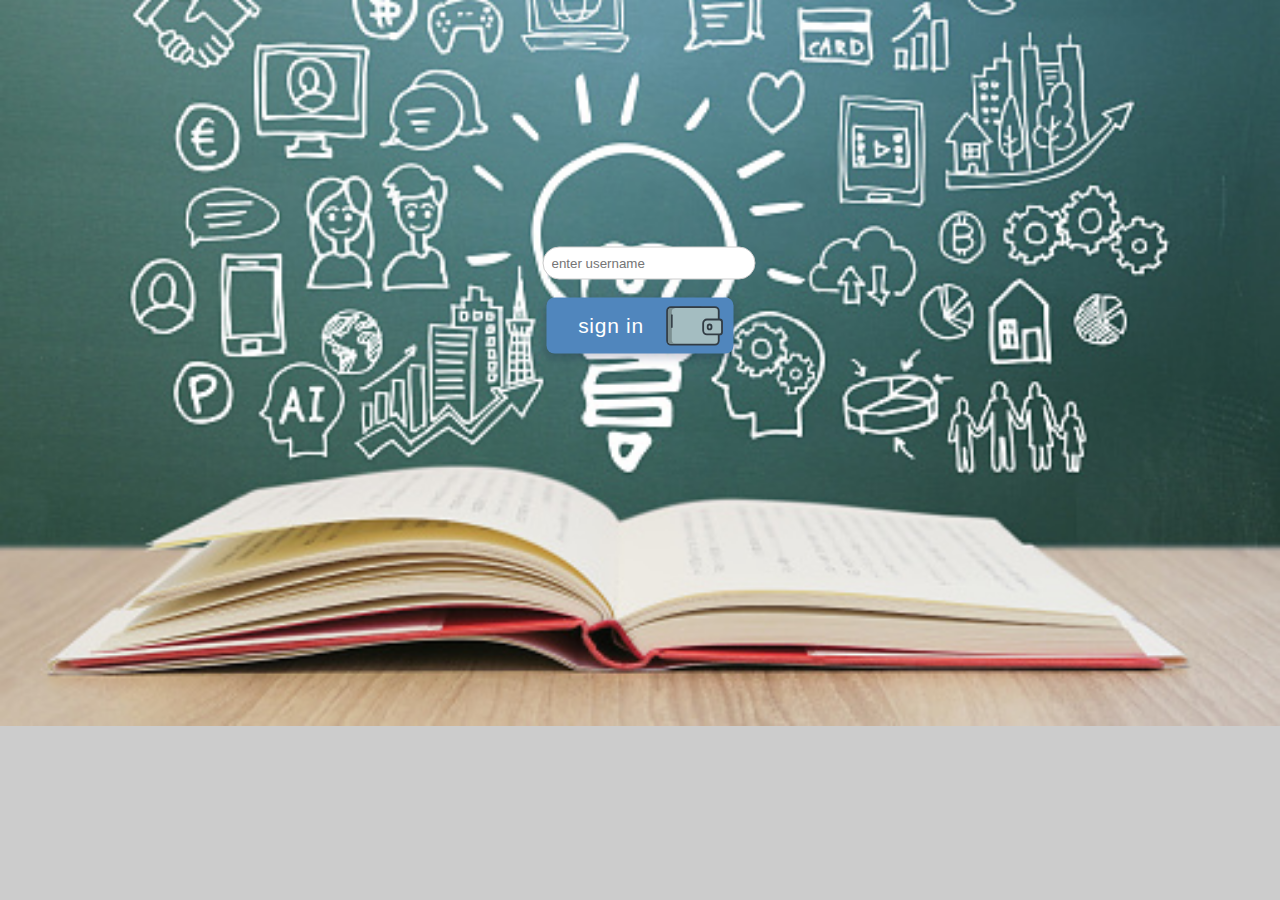
<file: version/1.0.0/page/index.html>
<!DOCTYPE html>
<html lang="en">
    
<head>
    <meta charset="UTF-8">
    <meta http-equiv="X-UA-Compatible" content="IE=edge">
    <meta name="viewport" content="width=device-width, initial-scale=1.0">
    <link rel="stylesheet" href="../src/style.css">
    <script src="../src/index.js"></script>
    <title>application</title>
</head> 
<body>

    <div class="bg"></div>
    <div class="hero-text">
        <input class="w3-input w3-border w3-round-xxlarge" id="vouvou" name="last" type="text" placeholder="enter username">
        <br>
        <button class="button" id="sign_in" onclick="welcomepage()">
            <span class="button__text">
              <span>s</span><span>i</span>g</span><span>n</span><span> </span><span>i</span><span>n</span>
            </span>
            <svg class="button__svg" role="presentational" viewBox="0 0 600 600">
              <defs>
                <clipPath id="myClip">
                  <rect x="0" y="0" width="100%" height="50%" />
                </clipPath>
              </defs>
              <g clip-path="url(#myClip)">
                <g id="money">
                  <path d="M441.9,116.54h-162c-4.66,0-8.49,4.34-8.62,9.83l.85,278.17,178.37,2V126.37C450.38,120.89,446.56,116.52,441.9,116.54Z" fill="#699e64" stroke="#323c44" stroke-miterlimit="10" stroke-width="14" />
                  <path d="M424.73,165.49c-10-2.53-17.38-12-17.68-24H316.44c-.09,11.58-7,21.53-16.62,23.94-3.24.92-5.54,4.29-5.62,8.21V376.54H430.1V173.71C430.15,169.83,427.93,166.43,424.73,165.49Z" fill="#699e64" stroke="#323c44" stroke-miterlimit="10" stroke-width="14" />
                </g>
                <g id="creditcard">
                  <path d="M372.12,181.59H210.9c-4.64,0-8.45,4.34-8.58,9.83l.85,278.17,177.49,2V191.42C380.55,185.94,376.75,181.57,372.12,181.59Z" fill="#a76fe2" stroke="#323c44" stroke-miterlimit="10" stroke-width="14" />
                  <path d="M347.55,261.85H332.22c-3.73,0-6.76-3.58-6.76-8v-35.2c0-4.42,3-8,6.76-8h15.33c3.73,0,6.76,3.58,6.76,8v35.2C354.31,258.27,351.28,261.85,347.55,261.85Z" fill="#ffdc67" />
                  <path d="M249.73,183.76h28.85v274.8H249.73Z" fill="#323c44" />
                </g>
              </g>
              <g id="wallet">
                <path d="M478,288.23h-337A28.93,28.93,0,0,0,112,317.14V546.2a29,29,0,0,0,28.94,28.95H478a29,29,0,0,0,28.95-28.94h0v-229A29,29,0,0,0,478,288.23Z" fill="#a4bdc1" stroke="#323c44" stroke-miterlimit="10" stroke-width="14" />
                <path d="M512.83,382.71H416.71a28.93,28.93,0,0,0-28.95,28.94h0V467.8a29,29,0,0,0,28.95,28.95h96.12a19.31,19.31,0,0,0,19.3-19.3V402a19.3,19.3,0,0,0-19.3-19.3Z" fill="#a4bdc1" stroke="#323c44" stroke-miterlimit="10" stroke-width="14" />
                <path d="M451.46,435.79v7.88a14.48,14.48,0,1,1-29,0v-7.9a14.48,14.48,0,0,1,29,0Z" fill="#a4bdc1" stroke="#323c44" stroke-miterlimit="10" stroke-width="14" />
                <path d="M147.87,541.93V320.84c-.05-13.2,8.25-21.51,21.62-24.27a42.71,42.71,0,0,1,7.14-1.32l-29.36-.63a67.77,67.77,0,0,0-9.13.45c-13.37,2.75-20.32,12.57-20.27,25.77l.38,221.24c-1.57,15.44,8.15,27.08,25.34,26.1l33-.19c-15.9,0-28.78-10.58-28.76-25.93Z" fill="#7b8f91" />
                <path d="M148.16,343.22a6,6,0,0,0-6,6v92a6,6,0,0,0,12,0v-92A6,6,0,0,0,148.16,343.22Z" fill="#323c44" />
              </g>
          
            </svg>
          </button>
          
        
            
      </div>
    
    
</body>
</html>
</file>
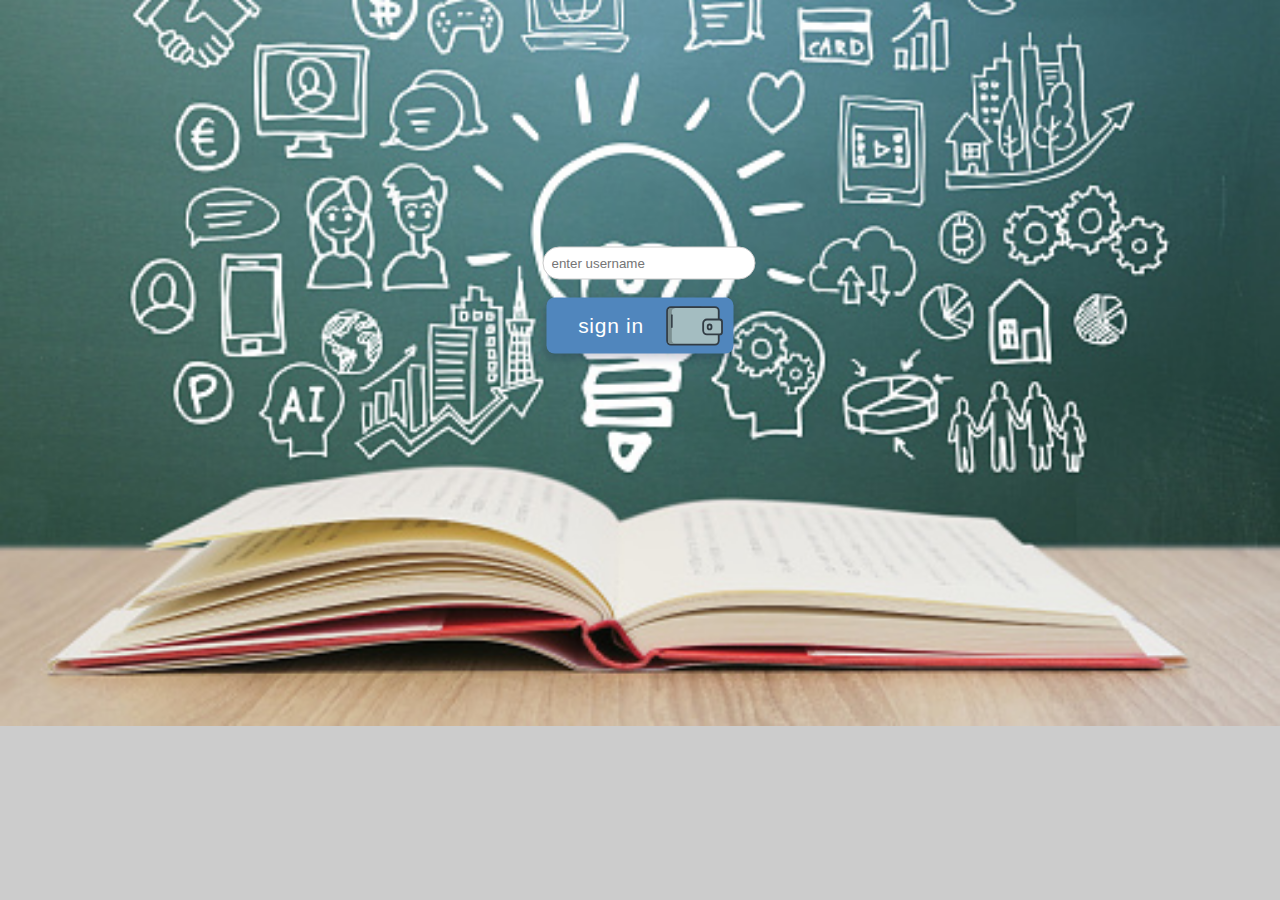
<file: version/1.0.1/page/index.html>
<!DOCTYPE html>
<html lang="en">
    
<head>
    <meta charset="UTF-8">
    <meta http-equiv="X-UA-Compatible" content="IE=edge">
    <meta name="viewport" content="width=device-width, initial-scale=1.0">
    <link rel="stylesheet" href="../src/style.css">
    <script src="../src/index.js"></script>
    <title>Quiz DZ</title>
</head> 
<body>


    <div class="bg"></div>
    <div class="hero-text">
        <input class="w3-input w3-border w3-round-xxlarge vs" id="vouvou" name="last" type="text" placeholder="enter username" onkeyup="moh()"> 
        <br>
        <button class="button" id="sign_in" onclick="welcomepage()">
            <span class="button__text">
              <span>s</span><span>i</span>g</span><span>n</span><span> </span><span>i</span><span>n</span>
            </span>
            <svg class="button__svg" role="presentational" viewBox="0 0 600 600">
              <defs>
                <clipPath id="myClip">
                  <rect x="0" y="0" width="100%" height="50%" />
                </clipPath>
              </defs>
              <g clip-path="url(#myClip)">
                <g id="money">
                  <path d="M441.9,116.54h-162c-4.66,0-8.49,4.34-8.62,9.83l.85,278.17,178.37,2V126.37C450.38,120.89,446.56,116.52,441.9,116.54Z" fill="#699e64" stroke="#323c44" stroke-miterlimit="10" stroke-width="14" />
                  <path d="M424.73,165.49c-10-2.53-17.38-12-17.68-24H316.44c-.09,11.58-7,21.53-16.62,23.94-3.24.92-5.54,4.29-5.62,8.21V376.54H430.1V173.71C430.15,169.83,427.93,166.43,424.73,165.49Z" fill="#699e64" stroke="#323c44" stroke-miterlimit="10" stroke-width="14" />
                </g>
                <g id="creditcard">
                  <path d="M372.12,181.59H210.9c-4.64,0-8.45,4.34-8.58,9.83l.85,278.17,177.49,2V191.42C380.55,185.94,376.75,181.57,372.12,181.59Z" fill="#a76fe2" stroke="#323c44" stroke-miterlimit="10" stroke-width="14" />
                  <path d="M347.55,261.85H332.22c-3.73,0-6.76-3.58-6.76-8v-35.2c0-4.42,3-8,6.76-8h15.33c3.73,0,6.76,3.58,6.76,8v35.2C354.31,258.27,351.28,261.85,347.55,261.85Z" fill="#ffdc67" />
                  <path d="M249.73,183.76h28.85v274.8H249.73Z" fill="#323c44" />
                </g>
              </g>
              <g id="wallet">
                <path d="M478,288.23h-337A28.93,28.93,0,0,0,112,317.14V546.2a29,29,0,0,0,28.94,28.95H478a29,29,0,0,0,28.95-28.94h0v-229A29,29,0,0,0,478,288.23Z" fill="#a4bdc1" stroke="#323c44" stroke-miterlimit="10" stroke-width="14" />
                <path d="M512.83,382.71H416.71a28.93,28.93,0,0,0-28.95,28.94h0V467.8a29,29,0,0,0,28.95,28.95h96.12a19.31,19.31,0,0,0,19.3-19.3V402a19.3,19.3,0,0,0-19.3-19.3Z" fill="#a4bdc1" stroke="#323c44" stroke-miterlimit="10" stroke-width="14" />
                <path d="M451.46,435.79v7.88a14.48,14.48,0,1,1-29,0v-7.9a14.48,14.48,0,0,1,29,0Z" fill="#a4bdc1" stroke="#323c44" stroke-miterlimit="10" stroke-width="14" />
                <path d="M147.87,541.93V320.84c-.05-13.2,8.25-21.51,21.62-24.27a42.71,42.71,0,0,1,7.14-1.32l-29.36-.63a67.77,67.77,0,0,0-9.13.45c-13.37,2.75-20.32,12.57-20.27,25.77l.38,221.24c-1.57,15.44,8.15,27.08,25.34,26.1l33-.19c-15.9,0-28.78-10.58-28.76-25.93Z" fill="#7b8f91" />
                <path d="M148.16,343.22a6,6,0,0,0-6,6v92a6,6,0,0,0,12,0v-92A6,6,0,0,0,148.16,343.22Z" fill="#323c44" />
              </g>
          
            </svg>
          </button>
          
        
            
      </div>
    
    
</body>
</html>
</file>
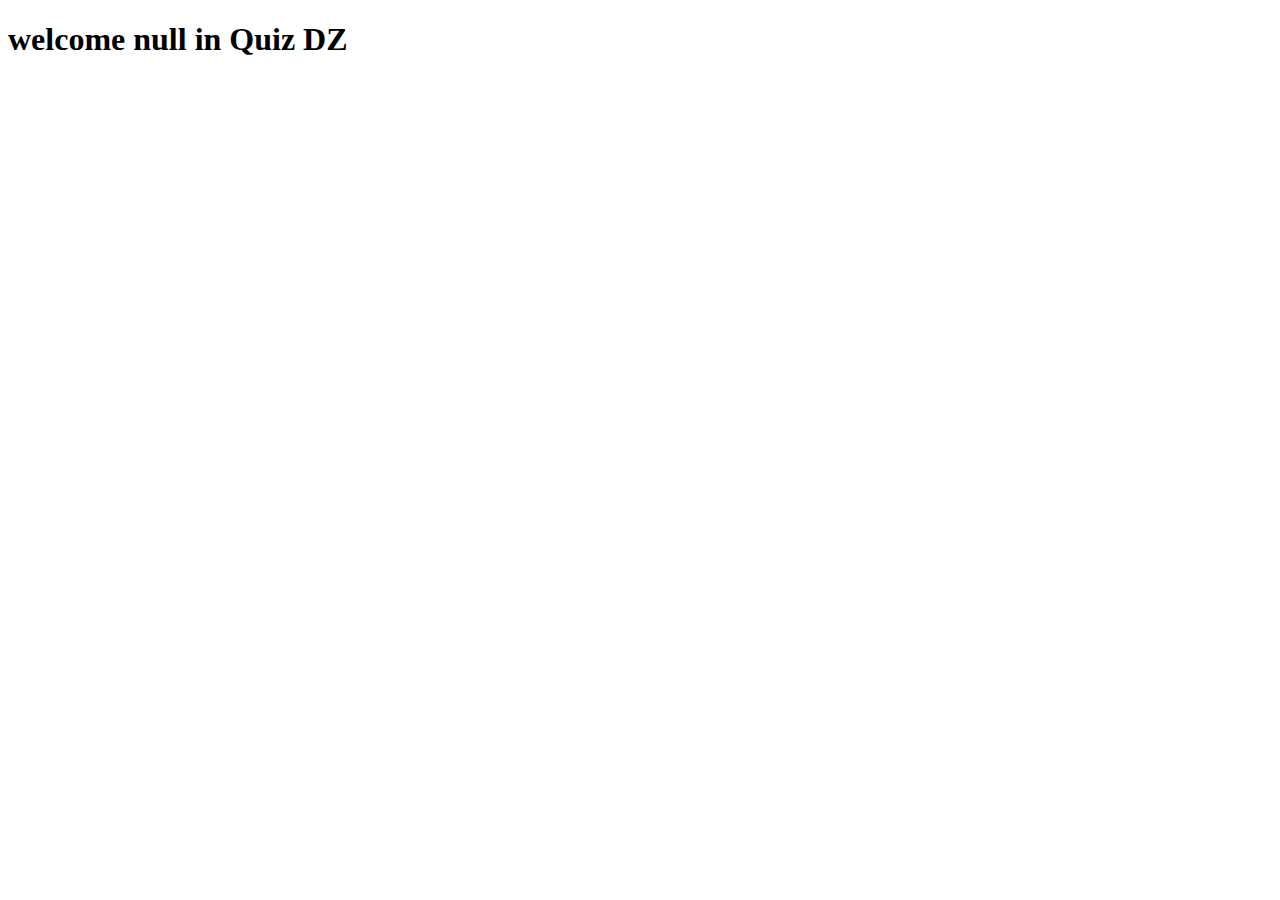
<file: version/1.0.0/page/welcome.html>
<!DOCTYPE html>
<html lang="en">
<head>
    <meta charset="UTF-8">
    <meta http-equiv="X-UA-Compatible" content="IE=edge">
    <meta name="viewport" content="width=device-width, initial-scale=1.0">
    <title>Document</title>
    <style>
        .button {
  background-color: #db6018;
  border: none;
  color: white;
  padding: 15px 50px;
  text-align:center;
  text-decoration: none;
  position: absolute;
  left: 100%;
  font-size: 16px;
  margin: 4px 2px;
  cursor: pointer;
}
    </style>
</head>
<body>
    <h1 id="cel">welcome <script> document.getElementById("cel").innerHTML = "welcome " + localStorage.getItem("username");
        /*window.onload = alert(localStorage.getItem("username"));*/ </script> in Quiz DZ
        <div class="container"></h1>
    <input type="button" class="button" value="1 AS"><br> <br>
    <input type="button" class="button" value="2 AS">
</body>
    
</div>
</html>
</file>
<file: version/1.0.0/src/style.css>
body {
    margin: 0;
    font-family: Arial, Helvetica, sans-serif;
    height: 100vh;
    display: flex;
    align-items: center;
    justify-content: center;
    background-image: url("background.jpg");
    background-color: #cccccc;
    height: 600px;
    background-position: center;
    background-repeat: no-repeat;
    background-size: cover;
    position: relative;
    opacity: 1;
  }
  

  
  .hero-text {
    text-align: center;
    position: absolute;
    top: 50%;
    left: 50%;
    transform: translate(-50%, -50%);
    color: white;
  }

  .w3-input{
    padding:8px;
    display:block;
    border:none;
    border-bottom:1px 
    solid #ccc;
    width:100%
}

.w3-border{
    border:1px 
    solid #ccc!important
}

.w3-round-xxlarge{
    border-radius:60px
}

@media (hover: hover) {
    #creditcard {
      /*  set start position */
      transform: translateY(110px);
      transition: transform 0.1s ease-in-out;
      /*  set transition for mouse enter & exit */
    }
  
    #money {
      /*  set start position */
      transform: translateY(180px);
      transition: transform 0.1s ease-in-out;
      /*  set transition for mouse enter & exit */
    }
  
    button:hover #creditcard {
      transform: translateY(0px);
      transition: transform 0.2s ease-in-out;
      /*  overide transition for mouse enter */
    }
  
    button:hover #money {
      transform: translateY(0px);
      transition: transform 0.3s ease-in-out;
      /*  overide transition for mouse enter */
    }
  }
  
  @keyframes bounce {
    0% {
      transform: translateY(0);
    }
    50% {
      transform: translateY(-0.25rem);
    }
    100% {
      transform: translateY(0);
    }
  }
  
  .button:hover .button__text span {
    transform: translateY(-0.25rem);
    transition: transform .2s ease-in-out;
  }
  
  /* styling */
  
  @import url("https://fonts.googleapis.com/css2?family=Lato:wght@300;400&display=swap");

  
  .button {
    border: none;
    outline: none;
    background-color: purple;
    padding: 1rem 90px 1rem 2rem;
    position: relative;
    border-radius: 8px;
    letter-spacing: 0.7px;
    background-color: #5086bd;
    color: #fff;
    font-size: 21px;
    font-family: "Lato", sans-serif;
    cursor: pointer;
    box-shadow: rgba(0, 9, 61, 0.2) 0px 4px 8px 0px;
  }
  
  .button:active {
    transform: translateY(1px);
  }
  
  .button__svg {
    position: absolute;
    overflow: visible;
    bottom: 6px;
    right: 0.2rem;
    height: 140%;
  }
</file>
<file: version/1.0.1/src/style.css>
body {
    margin: 0;
    font-family: Arial, Helvetica, sans-serif;
    height: 100vh;
    display: flex;
    align-items: center;
    justify-content: center;
    background-image: url("background.jpg");
    background-color: #cccccc;
    height: 600px;
    background-position: center;
    background-repeat: no-repeat;
    background-size: cover;
    position: relative;
    opacity: 1;
  }
  

  
  .hero-text {
    text-align: center;
    position: absolute;
    top: 50%;
    left: 50%;
    transform: translate(-50%, -50%);
    color: white;
  }

  .w3-input{
    padding:8px;
    display:block;
    border:none;
    border-bottom:1px 
    solid #ccc;
    width:100%
}

.w3-border{
    border:1px 
    solid #ccc!important
}

.w3-round-xxlarge{
    border-radius:60px
}

@media (hover: hover) {
    #creditcard {
      /*  set start position */
      transform: translateY(110px);
      transition: transform 0.1s ease-in-out;
      /*  set transition for mouse enter & exit */
    }
  
    #money {
      /*  set start position */
      transform: translateY(180px);
      transition: transform 0.1s ease-in-out;
      /*  set transition for mouse enter & exit */
    }
  
    button:hover #creditcard {
      transform: translateY(0px);
      transition: transform 0.2s ease-in-out;
      /*  overide transition for mouse enter */
    }
  
    button:hover #money {
      transform: translateY(0px);
      transition: transform 0.3s ease-in-out;
      /*  overide transition for mouse enter */
    }
  }
  
  @keyframes bounce {
    0% {
      transform: translateY(0);
    }
    50% {
      transform: translateY(-0.25rem);
    }
    100% {
      transform: translateY(0);
    }
  }
  
  .button:hover .button__text span {
    transform: translateY(-0.25rem);
    transition: transform .2s ease-in-out;
  }
  
  /* styling */
  
  @import url("https://fonts.googleapis.com/css2?family=Lato:wght@300;400&display=swap");

  
  .button {
    border: none;
    outline: none;
    background-color: purple;
    padding: 1rem 90px 1rem 2rem;
    position: relative;
    border-radius: 8px;
    letter-spacing: 0.7px;
    background-color: #5086bd;
    color: #fff;
    font-size: 21px;
    font-family: "Lato", sans-serif;
    cursor: pointer;
    box-shadow: rgba(0, 9, 61, 0.2) 0px 4px 8px 0px;
  }
  
  .button:active {
    transform: translateY(1px);
  }
  
  .button__svg {
    position: absolute;
    overflow: visible;
    bottom: 6px;
    right: 0.2rem;
    height: 140%;
  }
</file>
